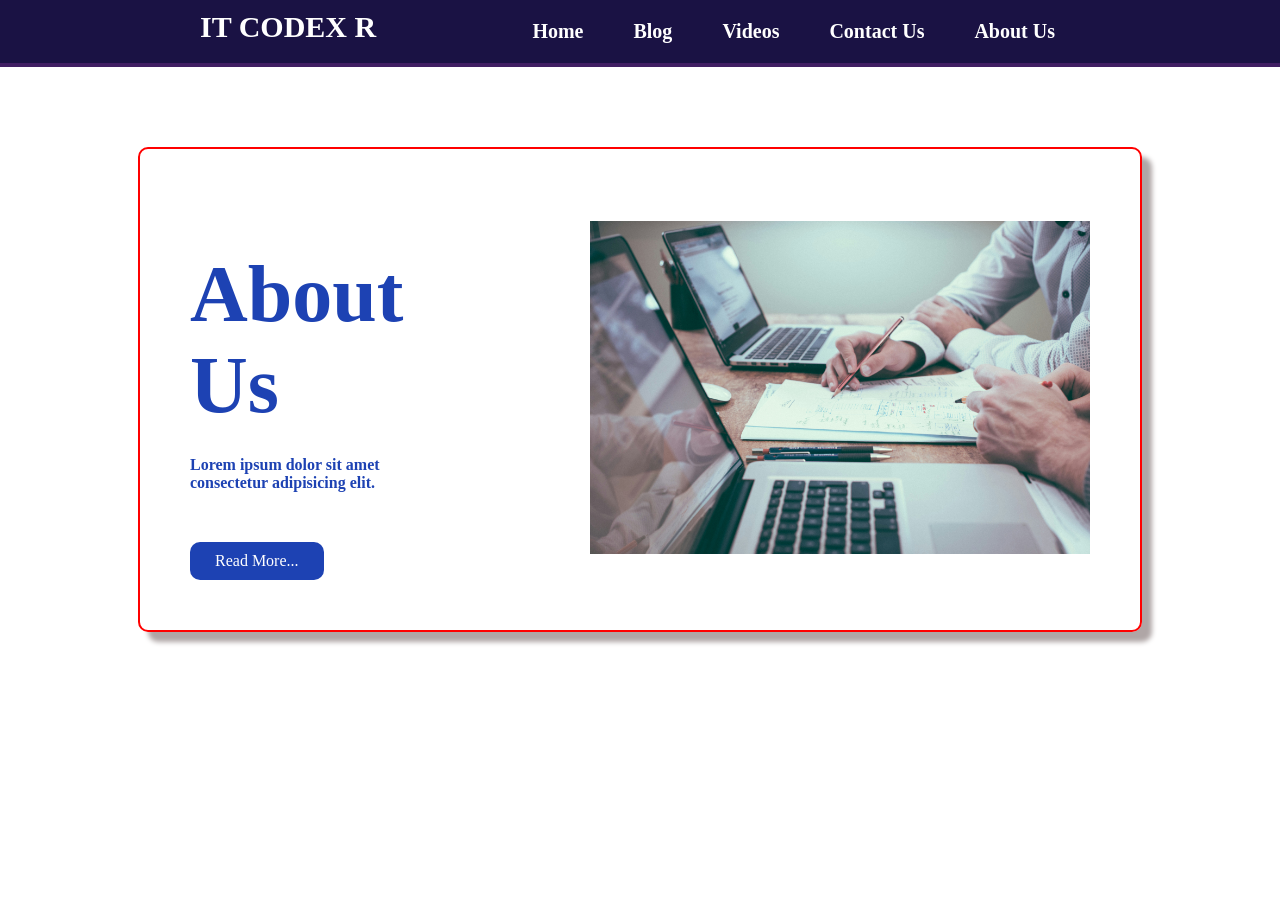
<file: extra_pages/about.html>
<!DOCTYPE html>
<html lang="en">
<head>
    <meta charset="UTF-8">
    <meta name="viewport" content="width=device-width, initial-scale=1.0">
    <title>Multiple Page Website</title>
    <!-- CSS Link Up  -->
     <link rel="stylesheet" href="about.css">
</head>
<body>
    

       <nav>
          <div>
               <h2> IT CODEX R</h2>
          </div>
          <ul> 
              <li> <a href="../index.html"> Home </a> </li>
              <li> <a href="extra_pages/blog.html"> Blog </a> </li>
              <li> <a href="extra_pages/videos.html"> Videos </a> </li>
              <li> <a href="extra_pages/contact.html"> Contact Us </a> </li>
              <li> <a href="extra_pages/about.html"> About Us </a> </li>
          </ul>
   </nav> 



     <div id="about-section">
            <div class="about-text-div">

                <h2> About <br> Us </h2>

                <p>Lorem ipsum dolor sit amet <br> consectetur adipisicing elit.</p>

                <a href="#"> Read More... </a>
                

            </div>

            <div class="about-img-div">
             
            <img src="../photo/about-us.jpg" alt="">

            </div>
     </div>

</body>
</html>
</file>
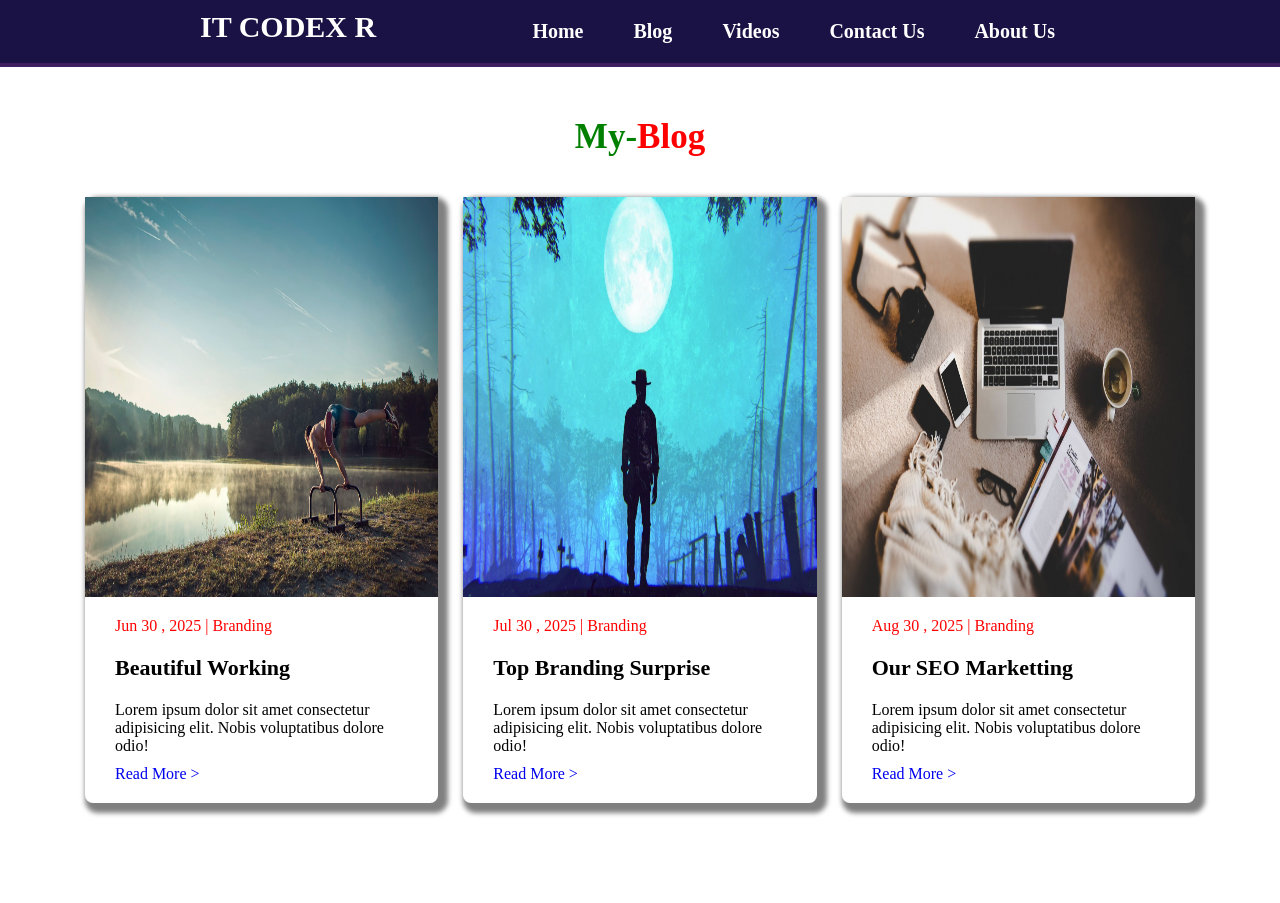
<file: extra_pages/blog.html>
<!DOCTYPE html>
<html lang="en">
<head>
    <meta charset="UTF-8">
    <meta name="viewport" content="width=device-width, initial-scale=1.0">
    <title>Multiple Page Website </title>
    <!-- Css File Link Hare  -->
     <link rel="stylesheet" href="blog.css">
</head>
<body>

    <nav>
          <div>
               <h2> IT CODEX R</h2>
          </div>
          <ul> 
              <li> <a href="../index.html"> Home </a> </li>
              <li> <a href="extra_pages/blog.html"> Blog </a> </li>
              <li> <a href="videos.html"> Videos </a> </li>
              <li> <a href="contact.html"> Contact Us </a> </li>
              <li> <a href="about.html"> About Us </a> </li>
          </ul>
   </nav> 

    
   <article>
           <div id="article-container">
            <h2 class="article-title"> My- <span> Blog </span> </h2>

            <div id="blog-parent">
                 <div class="single-blog">

                    <div class="single-img-div">
                        <img src="../photo/number2.png" alt="">
                    </div>

                    <div class="single-text-div">
                        <span> Jun 30 , 2025 | Branding</span>
                        <h3> Beautiful Working </h3>
                        <p>Lorem ipsum dolor sit amet consectetur adipisicing elit. Nobis voluptatibus dolore odio!</p>
                        <a href="#"> Read More > </a>
                    </div>

                 </div>


                 <div class="single-blog">

                    <div class="single-img-div">
                        <img src="../photo/number1.png" alt="">
                    </div>

                    <div class="single-text-div">
                        <span> Jul 30 , 2025 | Branding</span>
                        <h3> Top Branding Surprise </h3>
                        <p>Lorem ipsum dolor sit amet consectetur adipisicing elit. Nobis voluptatibus dolore odio!</p>
                        <a href="#"> Read More > </a>
                    </div>

                 </div>


                 <div class="single-blog">

                    <div class="single-img-div">
                        <img src="../photo/number3.png" alt="">
                    </div>

                    <div class="single-text-div">
                        <span> Aug 30 , 2025 | Branding</span>
                        <h3> Our SEO Marketting </h3>
                        <p>Lorem ipsum dolor sit amet consectetur adipisicing elit. Nobis voluptatibus dolore odio!</p>
                        <a href="#"> Read More > </a>
                    </div>

                 </div>
            </div>

           </div>
   </article>

</body>
</html>
</file>
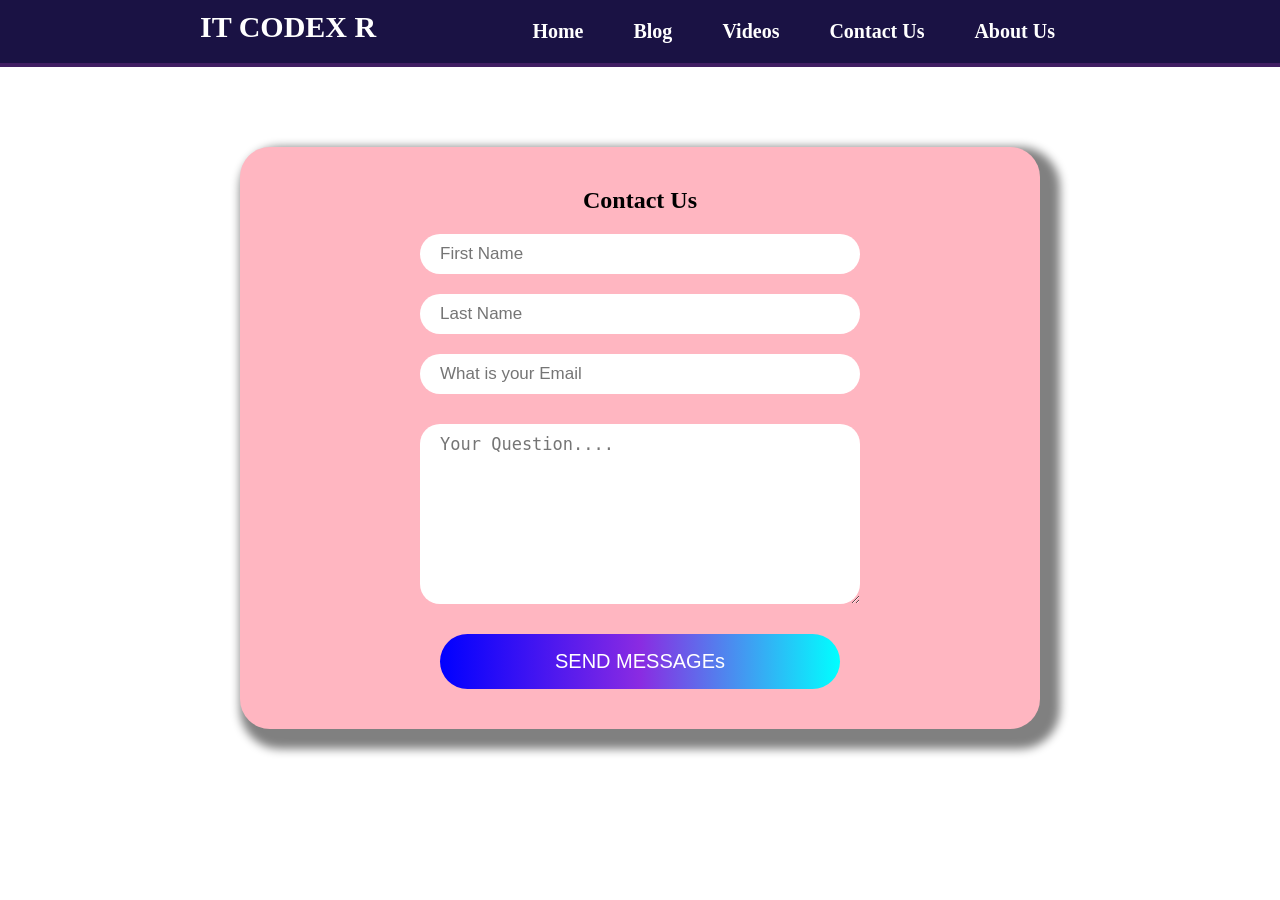
<file: extra_pages/contact.html>
<!DOCTYPE html>
<html lang="en">
<head>
    <meta charset="UTF-8">
    <meta name="viewport" content="width=device-width, initial-scale=1.0">
    <title> Multiple Page Website </title>
    <!-- Css Link Up Korlam -->
     <link rel="stylesheet" href="contact.css">
</head>
<body>

    <nav>
          <div>
               <h2> IT CODEX R</h2>
          </div>
          <ul> 
              <li> <a href="../index.html"> Home </a> </li>
              <li> <a href="blog.html"> Blog </a> </li>
              <li> <a href="videos.html"> Videos </a> </li>
              <li> <a href="extra_pages/contact.html"> Contact Us </a> </li>
              <li> <a href="about.html"> About Us </a> </li>
          </ul>
   </nav> 
    
   <form>
            <h2> Contact Us </h2>

         <div id="name-email-parent"> 

            <input type="text" name="" placeholder="First Name" required>

            <input type="text" name="" placeholder="Last Name" required >

            <input type="email" name="" placeholder="What is your Email" required>

        </div> 

       <textarea name="" id="" cols="30" rows="8" placeholder="Your Question...." required ></textarea>

       <input class="form-submit-btn" type="submit" value="SEND MESSAGEs">

   </form>

</body>
</html>
</file>
<file: extra_pages/about.css>
*{
    margin: 0;
    padding: 0;
}

 /* Nav code start  */


nav{

    display: flex;
    justify-content: space-between;
    background-color: #1A1244;
    padding: 10px 200px ;
    border-bottom:4px solid #401E63;
    position: sticky;
    top: 0;
    
}
nav ul{
    display: flex;
}
nav ul li{
    list-style-type: none;
    margin: 10px 5px;
}
nav ul li a{
    text-decoration: none;
    color: white;
    font-weight: bold;
    font-size: 20px;
    padding: 10px 20px;
    transition: 0.5s;
}
nav ul li a:hover{
    background-color: black;
    color: red;
    border-radius: 8px;
}
nav div{
    color: white;
    font-size: 20px;
}


 /* Nav code finish  */


#about-section{
    display: flex;
    align-items: center;
    width: 900px;
    border: 2px solid red;
    margin: auto;
    margin-top: 80px;
    padding: 50px;
    box-shadow: 10px 10px 5px rgb(175, 166, 166);
    border-radius: 10px;
    justify-content: space-between;
}

.about-img-div{
    width: 500px;
}
.about-img-div img{
    width: 100%;
}

.about-text-div h2{
    font-size: 80px;
    color: #1d42b3;
    margin-bottom: 25px;
    margin-top: 50px;
}
.about-text-div a{
    text-decoration: none;
    background-color: #1d42b3;
    color: white;
    padding: 10px 25px;
    display: inline-block;
    margin-top: 50px;
    border-radius: 10px;
}
.about-text-div p{
    color: #1d42b3;
    font-weight: bold;
    padding-right: 20px;
}
</file>
<file: extra_pages/blog.css>
*{
    margin: 0;
    padding: 0;
}


/* nav code start  */

nav{

    display: flex;
    justify-content: space-between;
    background-color: #1A1244;
    padding: 10px 200px ;
    border-bottom:4px solid #401E63;
    position: sticky;
    top: 0;
    
}
nav ul{
    display: flex;
}
nav ul li{
    list-style-type: none;
    margin: 10px 5px;
}
nav ul li a{
    text-decoration: none;
    color: white;
    font-weight: bold;
    font-size: 20px;
    padding: 10px 20px;
    transition: 0.5s;
}
nav ul li a:hover{
    background-color: black;
    color: red;
    border-radius: 8px;
}
nav div{
    color: white;
    font-size: 20px;
}
 

#article-container{
    width: 1110px;
    margin: 0 auto;
}
#blog-parent{
    display: grid;
    grid-template-columns: repeat(3,1fr);
    grid-gap: 25px;
    margin-bottom: 100px;
}
.single-img-div{
    height: 400px;
}
.single-img-div img{
    height: 100%;
    width: 100%;
}
.article-title{
    color: green;
    font-size: 35px;
    display: flex;
    justify-content: center;
    margin-top: 50px;
    font-weight: bold;
    margin-bottom: 40px;
}
.article-title span{
    color: red;
}
.single-blog{
    box-shadow: 5px 5px 5px 5px gray;
    border-radius: 8px;
}
.single-text-div{
    padding: 20px 30px ;
}
.single-text-div span{
    color: red;
}
.single-text-div h3{
    font-size: 22px;
    margin: 20px 0;
}
.single-text-div a{
    text-decoration: none;
    display: inline-block;
    margin-top: 10px;
}
</file>
<file: extra_pages/contact.css>
*{
    margin: 0;
    padding: 0;
}

/* nav code start  */

    nav{

    display: flex;
    justify-content: space-between;
    background-color: #1A1244;
    padding: 10px 200px ;
    border-bottom:4px solid #401E63;
    position: sticky;
    top: 0;
    
}
nav ul{
    display: flex;
}
nav ul li{
    list-style-type: none;
    margin: 10px 5px;
}
nav ul li a{
    text-decoration: none;
    color: white;
    font-weight: bold;
    font-size: 20px;
    padding: 10px 20px;
    transition: 0.5s;
}
nav ul li a:hover{
    background-color: black;
    color: red;
    border-radius: 8px;
}
nav div{
    color: white;
    font-size: 20px;
}


/* nav code finisg  */
form{
 width: 800px;
 background-color: lightpink;
 margin: 80px auto;
 padding: 40px 0;
 box-shadow: 10px 10px 10px 10px gray;
 border-radius: 30px;
}
form h2{
    display: flex;
    justify-content: center;
    margin-bottom: 20px;
}
#name-email-parent input{
    display: block;
    margin: 20px auto;
    width: 400px;
    height: 30px;
    border: none;
    padding: 5px 20px ;
    font-size: 17px;
    border-radius: 30px;
}
form textarea{
    display: block;
    margin:30px auto;
    width: 400px;
    padding: 10px 20px;
    border-radius: 20px;
    border: none;
    font-size: 17px;
}
.form-submit-btn{
    display: block;
    margin: auto;
    font-size: 20px;
    padding: 10px 20px;
    width: 400px;
    height: 55px;
    border: none;
    border-radius: 35px;
    cursor: pointer;
    background: linear-gradient( to right , blue, blueviolet,aqua);
    color: white;
}
</file>
